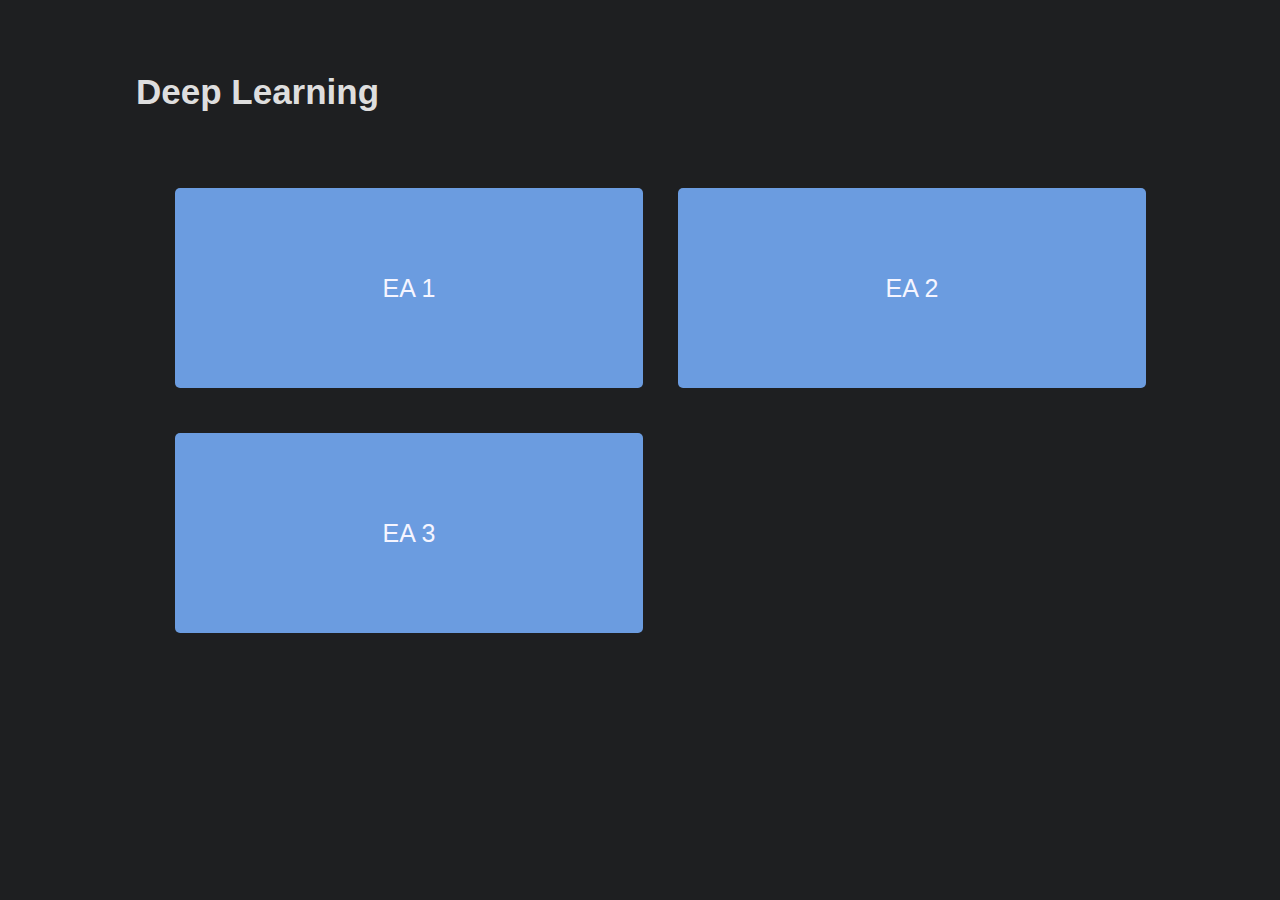
<file: index.html>
<html>

<head>
  <meta charset="UTF-8">
  <title>Deep Learning</title>
  <link rel="stylesheet" href="style.css">
</head>

<body>
  <h1>Deep Learning</h1>
  <p style="padding-left:10px; padding-bottom:10px">
  </p>
      <table>
      <tr>
        <td style="width: 50%" >
          <form id="redirect" action="ea1/ea1.html" method="get">
          <button style="width: 100%; height: 200px; font-size: 25px;">EA 1 </button>
          </form>
        </td>
        <td>
          <form id="redirect" action="ea2/ea2.html" method="get">
            <button type="submit" style="width: 100%; height: 200px; font-size: 25px;">EA 2 </button>
          </form>
        </td>
      </tr>
      <tr>
        <td>
          <form id="redirect" action="ea3/ea3.html" method="get">
            <button type="submit" style="width: 100%; height: 200px; font-size: 25px;">EA 3 
        </button></td>
        <td></td>
      </tr>
    </table>
</body>

</html>
</file>
<file: style.css>
/* General Styles */
body {
    background-color: #1e1f21;
    font-family: 'Public Sans', sans-serif;
    color: #dedede;
    padding: 64px 128px;
}

h1 {
    font-weight: bold;
    color: #dedede;
    font-size: 35px;
    padding-bottom: 20px;
}

h2, label {
    font-size: 16px;
    font-weight: bold;
}

p, li{
    font-size: 15px;
    line-height: 21px;
}

table {
    width: 100%;
}

td {
    padding-bottom: 16px;
    padding-left: 32px;
}

table td:first-child {
    width: 40%;
}

table td:last-child {
    width: 60%;
}

/* Image and Canvas Styles */
img {
    height: 200px;
    object-fit: cover;
}

canvas {
    width: 50px;
    height: 50px;
}

/* Dropzone Styles */
#dropzone {
    border: 1px dashed #838383;
    border-radius: 20px;
    padding: 50px;
    width: 100%;
    text-align: center;
    box-sizing: border-box;
}

#dropzone:hover {
    background-color: rgba(107, 156, 224, 0.1);
}

#upload-link {
    text-decoration: underline;
    cursor: pointer;
    color: rgb(107, 156, 224);
}

#upload-link:hover {
    color: rgb(89, 130, 186);
}

#uploaded-image {
    display: none;
    max-width: 100%;
    max-height: 100%;
    margin: auto;
}

/* Button Styles */
.buttons {
    margin-top: 16px;
    display: flex;
    justify-content: space-between;
    width: 100%;
    box-sizing: border-box;
}

button {
    font-size: 14px;
    margin: 5px;
    padding: 10px;
    border-radius: 5px;
    border: none;
    background-color: rgb(107, 156, 224);
    color: rgb(245, 245, 255);
    cursor: pointer;
    flex: 1;
}

.tooltip {
    display: none; 
    position: absolute;
    background-color:  #0f0f11; 
    color: #fff; 
    padding: 10px 10px; 
    border-radius: 4px; 
    font-size: 13px; 
    z-index: 1;
    opacity: 0;
    transition: opacity 1s ease;
    transition-delay: 1s;

}

/* Display the tooltip when hovering over a disabled button */
button:disabled:hover .tooltip {
    display: block;
    opacity: 1; 
}

button:disabled {
    background-color: rgba(231, 231, 231, 0.2);
    color: rgba(231, 231, 231, 0.7);
}

button:not(:disabled):hover, #rest-btn:not(:disabled):hover {
    background-color: rgb(91, 134, 193);
    color: #ffffff; 

}

/* Styling for the reset button */
#reset-btn:not(:disabled) {
    background-color: rgba(45, 141, 243, 0.2); 
    color: rgb(106, 151, 213);
    transition: background-color 0.3s, border 0.3s, color 0.3s; 
}

#reset-btn:not(:disabled):hover {
    background-color: rgba(20, 89, 163, 0.2); 
    color: rgb(104, 138, 186); 
}


/* Accordion Styles */
.accordion {
    background-color: #27282b;
    color: #fff;
    cursor: pointer;
    padding: 15px 24px;
    width: 100%;
    text-align: left;
    outline: none;
    font-size: 15px;
    transition: 0.4s;
}

.active, .accordion:hover {
    background-color: #191a1d;
}

.panel {
    padding: 5px 28px;
    display: none;
    overflow: hidden;
}

.accordion:after {
    content: '\02795'; /* Plus sign */
    font-size: 13px;
    color: #ffffff;
    float: right;
    margin-left: 5px;
}

.active:after {
    content: "\2796"; /* Minus sign */
}

/* Spinner Styles */
.spinner {
    width: 12px;
    height: 12px;
    float: left;
    border: 4px solid #bcbcbc;
    border-top: 4px solid #5ca9fa;
    border-radius: 50%;
    animation: spin 1s linear infinite;
    margin-right: 15px;
}

@keyframes spin {
    from {
        transform: rotate(0deg);
    }
    to {
        transform: rotate(360deg);
    }
}

/* Hint Styles */
.hint {
    color: #787777;
    font-size: 12px;
    margin-bottom: 10px;
}

/* Correct and Incorrect Styles */
.correct, .incorrect {
    padding: 10px 20px;
    border-radius: 10px;
    border-width: 1px;
}

.correct {
    background-color: rgba(4, 168, 28, 0.3);
    border: solid rgb(1, 139, 22);
}

.incorrect {
    background-color: rgba(149, 0, 0, 0.3);
    border: solid rgb(149, 0, 0);
}

/* No Background Class */
.correct.no-background, .incorrect.no-background {
    background-color: transparent;
    border-color: transparent;
}
</file>
